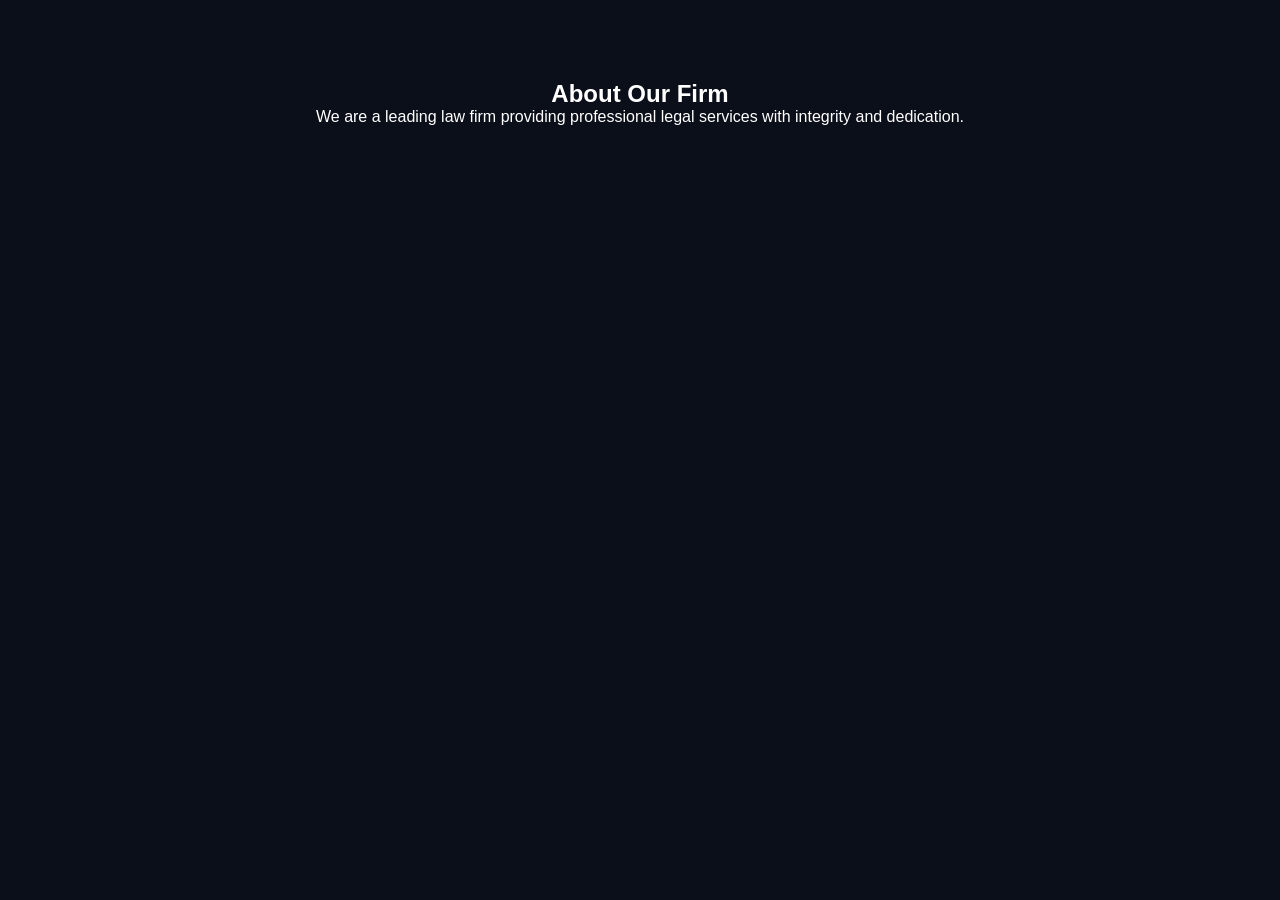
<file: about.html>
<!DOCTYPE html>
<html lang="en">
<head>
<meta charset="UTF-8">
<title>About Us</title>
<link rel="stylesheet" href="css/style.css">
</head>
<body>

<section class="services">
    <h2>About Our Firm</h2>
    <p>We are a leading law firm providing professional legal services with integrity and dedication.</p>
</section>

</body>
</html>
</file>
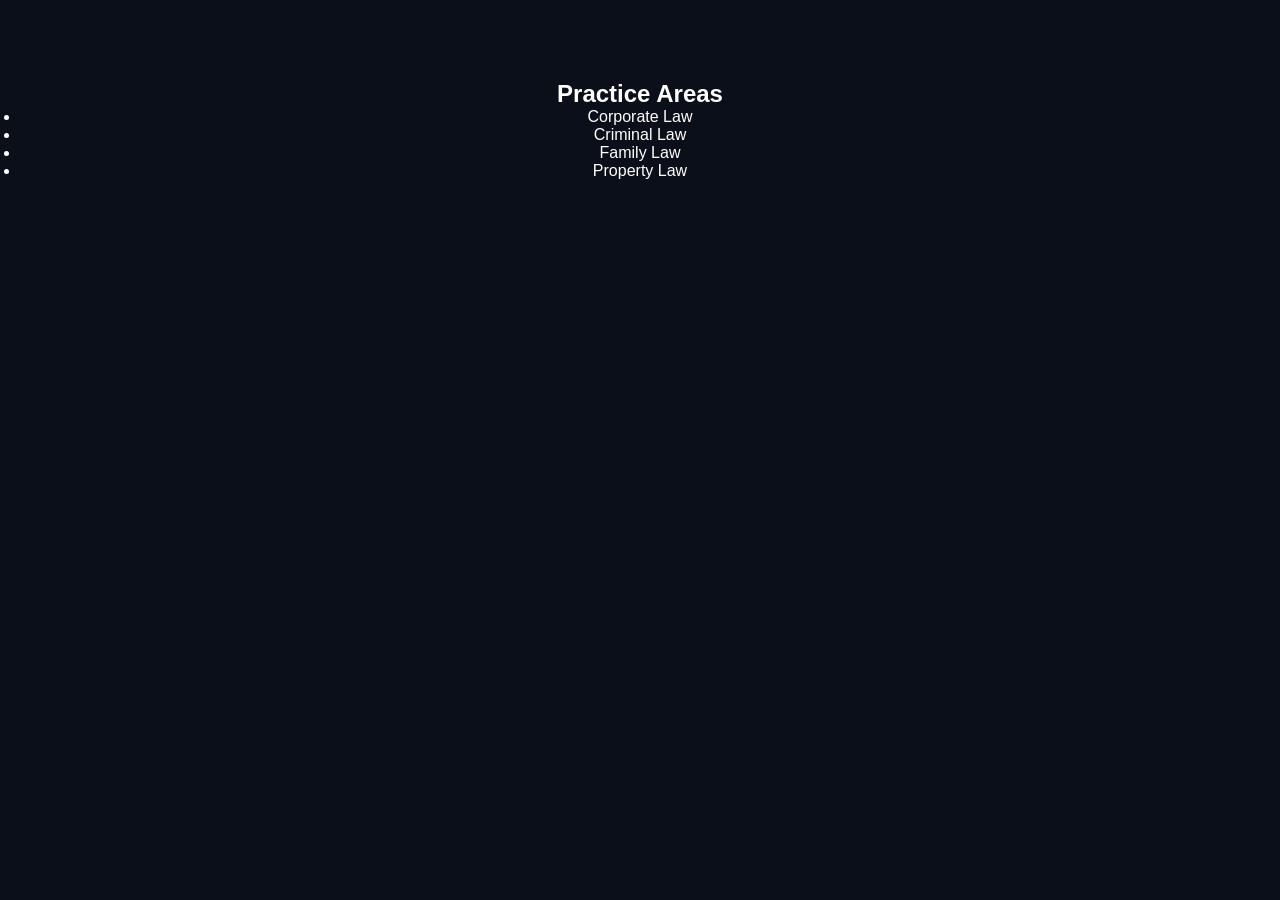
<file: contact.html>
<!DOCTYPE html>
<html lang="en">
<head>
<meta charset="UTF-8">
<title>Practice Areas</title>
<link rel="stylesheet" href="css/style.css">
</head>
<body>

<section class="services">
    <h2>Practice Areas</h2>
    <ul>
        <li>Corporate Law</li>
        <li>Criminal Law</li>
        <li>Family Law</li>
        <li>Property Law</li>
    </ul>
</section>

</body>
</html>
</file>
<file: css/style.css>
* {
    margin: 0;
    padding: 0;
    box-sizing: border-box;
}

body {
    font-family: 'Poppins', sans-serif;
    background: #0b0f19;
    color: #fff;
}

/* Header */
.header {
    position: fixed;
    width: 100%;
    background: rgba(0,0,0,0.8);
    backdrop-filter: blur(10px);
    z-index: 1000;
}

.container {
    width: 90%;
    margin: auto;
    display: flex;
    justify-content: space-between;
    padding: 15px 0;
}

.logo {
    color: #d4af37;
    font-family: 'Playfair Display', serif;
}

nav ul {
    display: flex;
    list-style: none;
}

nav ul li {
    margin-left: 25px;
}

nav ul li a {
    color: #fff;
    text-decoration: none;
    transition: 0.3s;
}

nav ul li a:hover {
    color: #d4af37;
}

/* Hero */
.hero {
    height: 100vh;
    background: url('../assets/images/law.jpg') center/cover;
    position: relative;
}

.overlay {
    position: absolute;
    width: 100%;
    height: 100%;
    background: rgba(0,0,0,0.6);
}

.hero-content {
    position: relative;
    text-align: center;
    top: 40%;
    transform: translateY(-50%);
    animation: fadeUp 1.5s ease;
}

.hero h1 {
    font-size: 55px;
    font-family: 'Playfair Display', serif;
}

.btn {
    margin-top: 20px;
    display: inline-block;
    padding: 12px 30px;
    background: #d4af37;
    color: #000;
    text-decoration: none;
    transition: 0.3s;
}

.btn:hover {
    background: #b8962e;
}

/* Services */
.services {
    padding: 80px 20px;
    text-align: center;
}

.cards {
    display: flex;
    justify-content: center;
    gap: 30px;
    margin-top: 40px;
    flex-wrap: wrap;
}

.card {
    background: #111827;
    padding: 25px;
    border-radius: 10px;
    width: 280px;
    transition: 0.4s;
    opacity: 0;
    transform: translateY(50px);
}

.card:hover {
    transform: translateY(-10px);
}

/* CTA */
.cta {
    text-align: center;
    padding: 60px;
    background: #020617;
}

/* Footer */
footer {
    text-align: center;
    padding: 20px;
    background: #020617;
}

/* Animation */
@keyframes fadeUp {
    from {
        opacity: 0;
        transform: translateY(50px);
    }
    to {
        opacity: 1;
        transform: translateY(0);
    }
}
</file>
